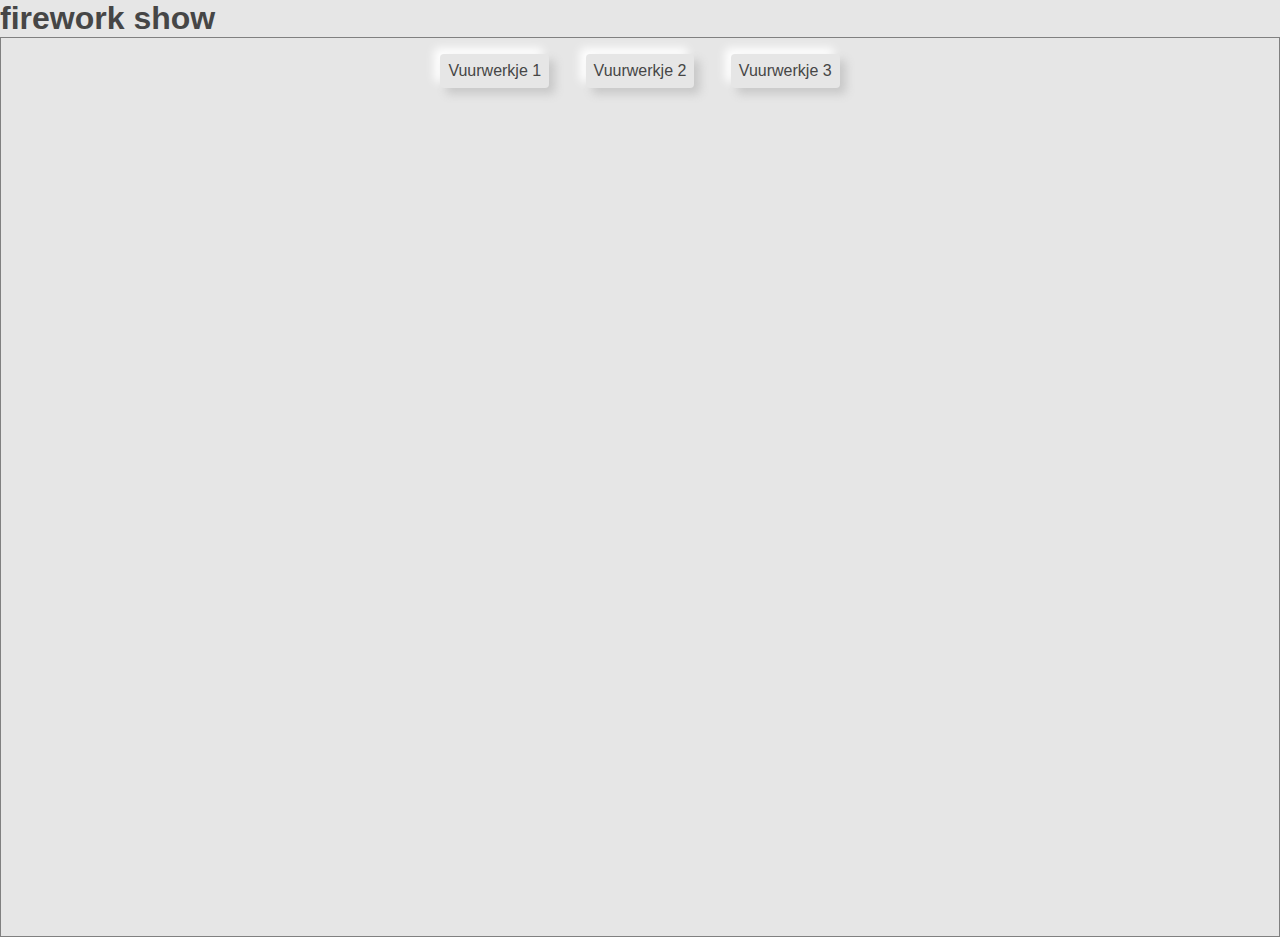
<file: fireworks/fireworks.html>
<!DOCTYPE html>
<html lang="en">
	<head>
		<meta charset="UTF-8" />
		<meta http-equiv="X-UA-Compatible" content="IE=edge" />
		<meta name="viewport" content="width=device-width, initial-scale=1.0" />
		<link rel="stylesheet" href="firework.css" />
		<title>Document</title>
	</head>
	<body>
		<header>
			<h1>firework show</h1>
		</header>
		<main>
			<!-- Ipv article shell maken -> h2 geven zodat niet de hele inhoud beïnvloed wordt
			of checkbox voor interactie													 -->
			<input type="checkbox" name="shell1" id="shell1" />
			<label for="shell1">Vuurwerkje 1</label>
			<input type="checkbox" name="shell2" id="shell2" />
			<label for="shell2">Vuurwerkje 2</label>
			<input type="checkbox" name="shell3" id="shell3" />
			<label for="shell3">Vuurwerkje 3</label>
			<article data-shell="1">
				<span data-count="1"></span>
				<span data-count="2"></span>
				<span data-count="3"></span>
				<span data-count="4"></span>
				<span data-count="5"></span>
				<span data-count="6"></span>
				<span data-count="7"></span>
				<span data-count="8"></span>
			</article>
			<article data-shell="2">
				<input type="checkbox" name="shell2" id="shell2-dec" />
				<label for="shell2-dec"></label>
				<p>
					<button></button>
					<button></button>
					<button></button>
					<button></button>
					<button></button>
					<button></button>
					<button></button>
				</p>
			</article>
			<article data-shell="3">
				<button>←</button>
				<button>→</button>
				<nav>
					<ul>
						<li></li>
						<li></li>
						<li></li>
						<li></li>
						<li></li>
						<li></li>
						<li></li>
						<li></li>
					</ul>
					<ul>
						<li></li>
						<li></li>
						<li></li>
						<li></li>
						<li></li>
						<li></li>
						<li></li>
						<li></li>
					</ul>
					<ul>
						<li></li>
						<li></li>
						<li></li>
						<li></li>
						<li></li>
						<li></li>
						<li></li>
						<li></li>
					</ul>
					<ul>
						<li></li>
						<li></li>
						<li></li>
						<li></li>
						<li></li>
						<li></li>
						<li></li>
						<li></li>
					</ul>
				</nav>
			</article>
		</main>
	</body>
</html>
</file>
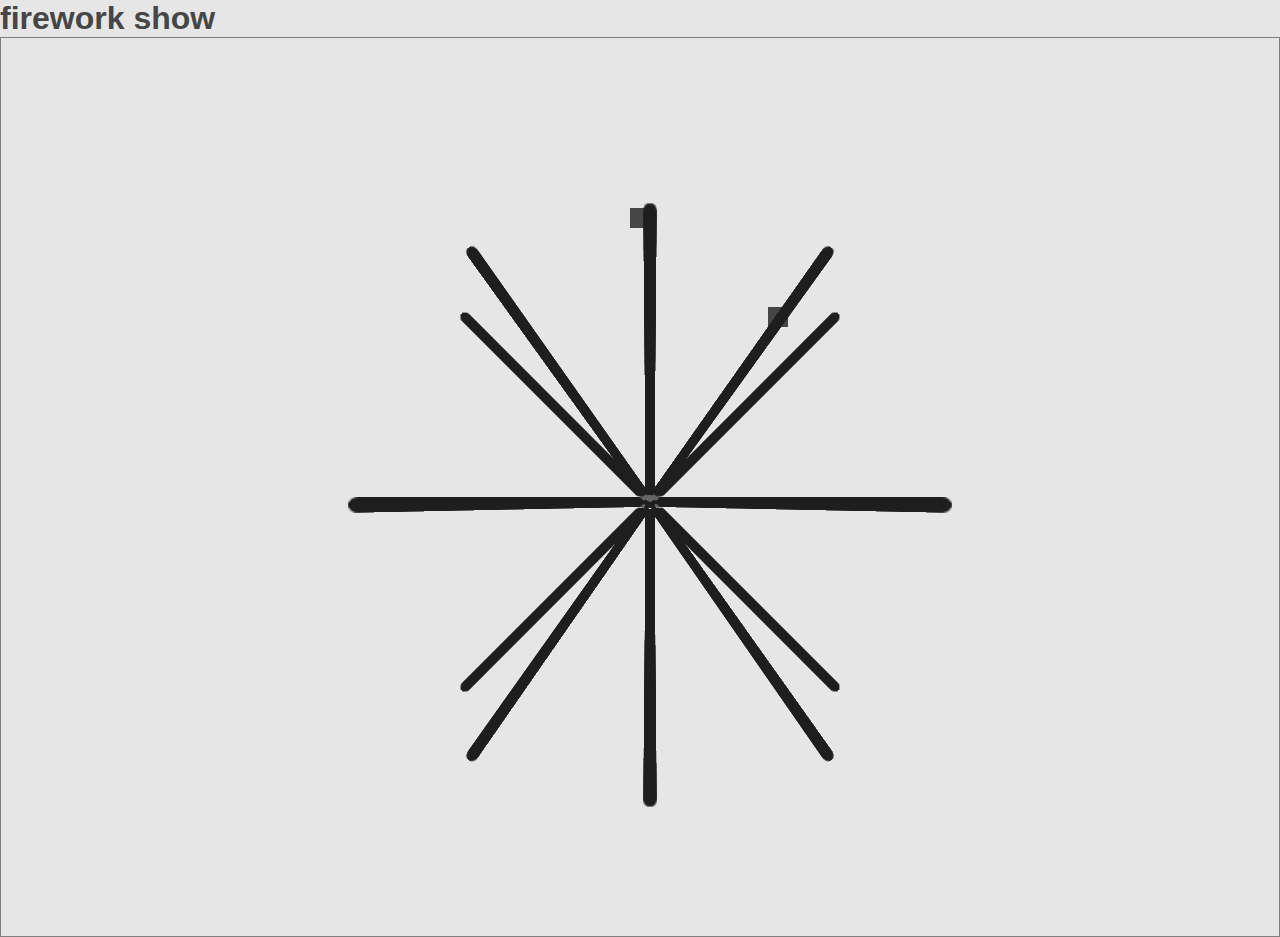
<file: docs/assignments/fireworks/fireworks.html>
<!DOCTYPE html>
<html lang="en">
	<head>
		<meta charset="UTF-8" />
		<meta http-equiv="X-UA-Compatible" content="IE=edge" />
		<meta name="viewport" content="width=device-width, initial-scale=1.0" />
		<link rel="stylesheet" href="firework.css" />
		<title>Document</title>
	</head>
	<body>
		<header>
			<h1>firework show</h1>
		</header>
		<main>
			<!-- Ipv article shell maken -> h2 geven zodat niet de hele inhoud beïnvloed wordt
			of checkbox voor interactie													 -->
			<section id="shell-selection"></section>
			<article data-shell="1">
				<span data-count="1"></span>
				<span data-count="2"></span>
				<span data-count="3"></span>
				<span data-count="4"></span>
				<span data-count="5"></span>
				<span data-count="6"></span>
				<span data-count="7"></span>
				<span data-count="8"></span>
			</article>
			<article data-shell="2">
				<input type="checkbox" name="shell2" id="shell2" />
				<label for="shell2"></label>
				<p>
					<button></button>
					<button></button>
					<button></button>
					<button></button>
					<button></button>
					<button></button>
					<button></button>
				</p>
			</article>
			<article data-shell="3">
				<nav>
					<ul>
						<li></li>
						<li></li>
						<li></li>
						<li></li>
						<li></li>
						<li></li>
						<li></li>
						<li></li>
					</ul>
					<ul>
						<li></li>
						<li></li>
						<li></li>
						<li></li>
						<li></li>
						<li></li>
						<li></li>
						<li></li>
					</ul>
					<ul>
						<li></li>
						<li></li>
						<li></li>
						<li></li>
						<li></li>
						<li></li>
						<li></li>
						<li></li>
					</ul>
					<ul>
						<li></li>
						<li></li>
						<li></li>
						<li></li>
						<li></li>
						<li></li>
						<li></li>
						<li></li>
					</ul>
				</nav>
			</article>
		</main>
	</body>
</html>
</file>
<file: fireworks/firework.css>
:root {
	--black: rgb(70, 70, 70);
	--black-dark: rgb(30, 30, 30);
	--black-light: rgb(100, 100, 100);
	--white: rgb(230, 230, 230);
	--white-dark: rgb(200, 200, 200);
	--white-light: rgb(255, 255, 255);
	--color1: rgb(17, 0, 250);
	--color2: rgb(255, 238, 0);
	--color3: hotpink;

	--circle1: repeating-radial-gradient(
		circle,
		black,
		black 20px,
		var(--white) 20px,
		var(--white) 40px,
		black 40px,
		black 60px,
		var(--white) 60px,
		var(--white) 80px,
		black 80px
	);

	--circle2: repeating-radial-gradient(
		circle,
		var(--color1),
		var(--color1) 20px,
		var(--color2) 20px,
		var(--color2) 40px,
		var(--color1) 40px,
		var(--color1) 60px,
		var(--color2) 60px,
		var(--color2) 80px,
		var(--color1) 80px
	);

	--circle3: repeating-radial-gradient(
		circle,
		rgb(138, 136, 10),
		rgb(0, 241, 229) 20px,
		green 20px,
		purple 40px,
		rgb(241, 0, 201) 40px,
		rgb(0, 241, 229) 60px,
		green 60px,
		purple 80px,
		rgb(0, 241, 229) 80px
	);
}

/* =============== */
/* Generic styling */
/* =============== */

* {
	margin: 0;
	padding: 0;
	box-sizing: border-box;
	font-family: sans-serif;
}

body {
	background: var(--white);
	color: var(--black);
	height: 100vh;
}

main {
	width: 100%;
	height: 100vh;
	background: var(--white);
	margin: auto;
	position: relative;
	border: 1px solid gray;
	text-align: center;
}

main > input {
	display: none;
}

main > input + label {
	display: inline-block;
	border-radius: 4px;
	background: var(--white);
	padding: 0.5rem;
	margin: 1rem;
	box-shadow: 6px 6px 10px var(--white-dark), -6px -6px 10px var(--white-light);
	cursor: pointer;
}

main > input:checked + label {
	box-shadow: inset 6px 6px 10px var(--white-dark),
		inset -6px -6px 10px var(--white-light);
}

/* ------------- */
/* Markup shell1 */
/* ------------- */

article:nth-of-type(1) {
	display: none;
	width: 20px;
	height: 20px;
	background: var(--black);
	position: absolute;
	top: 30%;
	left: 60%;
}

input[name="shell1"]:checked ~ article:nth-of-type(1) {
	display: block;
	animation: shell1 3s ease-out forwards;
}

/* positioning trails */
article:nth-of-type(1) span {
	display: block;
	width: 10vw;
	height: 3px;
	/* background: var(--white-dark); */
	position: absolute;
	top: 50%;
	left: 50%;
	transform: translate(-50%, -50%) rotateZ(calc(var(--count) * 45deg))
		translateX(20%);
}

/* Styling trails */
article:nth-of-type(1) span::before {
	content: "";
	position: absolute;
	width: 100%;
	height: 100%;
	transform: scale(0, 1);
	background: var(--black);
	animation: explosion1 1s ease 3s forwards;
}

/* Defining variables for calculation */
article:nth-of-type(1) span:nth-child(1) {
	--count: 1;
}
article:nth-of-type(1) span:nth-child(2) {
	--count: 2;
}
article:nth-of-type(1) span:nth-child(3) {
	--count: 3;
}
article:nth-of-type(1) span:nth-child(4) {
	--count: 4;
}
article:nth-of-type(1) span:nth-child(5) {
	--count: 5;
}
article:nth-of-type(1) span:nth-child(6) {
	--count: 6;
}
article:nth-of-type(1) span:nth-child(7) {
	--count: 7;
}
article:nth-of-type(1) span:nth-child(8) {
	--count: 8;
}

/* ------------- */
/* Markup shell2 */
/* ------------- */

article:nth-of-type(2) {
	--rotation-step: 60deg;
}

input[name="shell2"]:checked ~ article:nth-of-type(2) {
	display: block;
	animation: shell2 5s ease-out forwards;
}

article:nth-of-type(2) {
	display: none;
	position: absolute;
	width: 20px;
	height: 20px;
	top: 40%;
	left: 50%;
	transform: translate(-50%, -50%) rotate(0deg);
}

article:nth-of-type(2)::before {
	content: "Click me!";
	display: block;
	white-space: nowrap;
	position: absolute;
	transform: translate(-40%, -2rem);
}

/* Code only works in Safari TP  */

/* article:nth-of-type(2):has(> input:checked) {
	animation: rotate 13s ease-in-out infinite alternate;
} */

article:nth-of-type(2) input {
	position: absolute;
	opacity: 0;
}

article:nth-of-type(2) label {
	display: block;
	position: absolute;
	width: 100%;
	height: 100%;

	/* Used this to reuse animation keyframes */
	top: 50%;
	left: 50%;
	transform: translate(-50%, -50%);

	background: var(--black);
	animation: rotate 1s linear infinite;
}

article:nth-of-type(2) > p {
	position: relative;
	width: 100%;
	height: 100%;
	top: 50%;
	left: 50%;
	transform: translate(-50%, -50%);

	pointer-events: none;
	background: var(--black);
	clip-path: none;

	animation: grow 1s ease-out forwards,
		rotate 23s ease-in-out infinite alternate;
	animation-play-state: paused, running;
}

article:nth-of-type(2) button {
	all: unset;
	display: none;
	position: absolute;
	border: none;
	/* overflow: hidden; */
	width: 100%;
	height: 100%;
	transform-origin: center;
	border-radius: 50%;
	mix-blend-mode: difference;
	background-position: center;
	background-image: var(--circle2);
	animation: hypno 9s linear 0s infinite alternate;
}

article:nth-of-type(2) input:checked ~ p {
	width: 300px;
	height: 300px;
	animation-play-state: running, running;
}

article:nth-of-type(2) input:checked ~ p button {
	display: block;
}

article:nth-of-type(2) button:nth-of-type(1) {
	--rotation: calc(0 * var(--rotation-step));
	transform: rotate(var(--rotation)) translateX(50%);
}

article:nth-of-type(2) button:nth-of-type(2) {
	--rotation: calc(1 * var(--rotation-step));
	transform: rotate(var(--rotation)) translateX(50%);
	animation-delay: -9s;
}

article:nth-of-type(2) button:nth-of-type(3) {
	--rotation: calc(2 * var(--rotation-step));
	transform: rotate(var(--rotation)) translateX(50%);
}

article:nth-of-type(2) button:nth-of-type(4) {
	--rotation: calc(3 * var(--rotation-step));
	transform: rotate(var(--rotation)) translateX(50%);
	animation-delay: -9s;
}

article:nth-of-type(2) button:nth-of-type(5) {
	--rotation: calc(4 * var(--rotation-step));
	transform: rotate(var(--rotation)) translateX(50%);
}

article:nth-of-type(2) button:nth-of-type(6) {
	--rotation: calc(5 * var(--rotation-step));
	transform: rotate(var(--rotation)) translateX(50%);
	animation-delay: -9s;
}

article:nth-of-type(2) button:nth-of-type(7) {
	background-image: var(--circle3);
	animation: grow2 9s ease-in-out infinite alternate;
}

/* -------------- */
/* Markup shell 3 */
/* -------------- */

article:nth-of-type(3) {
	display: none;
	width: 5px;
	height: 5px;
	background: var(--black);
	position: absolute;
	top: 50%;
	left: 50%;
	transform-style: preserve-3d;
	perspective: 1000px;
}

input[name="shell3"]:checked ~ article:nth-of-type(3) {
	display: block;
	animation: shell3 4s ease-out forwards;
}

article:nth-of-type(3) button {
	position: absolute;
	padding: 0.5rem;
	background: var(--black-light);
	color: var(--white);
	border: none;
}

article > button:nth-child(1) {
	left: -200px;
}
article > button:nth-child(2) {
	right: -200px;
}

article nav {
	width: 100%;
	height: 100%;
	transform-origin: center;
	transform-style: preserve-3d;
	perspective: 1000px;
	animation: spin 7s linear infinite paused;
}

article > button:nth-child(1):active ~ nav {
	animation-play-state: running;
	animation-direction: normal;
}
article > button:nth-child(2):active ~ nav {
	animation-play-state: running;
	animation-direction: reverse;
}

nav ul {
	list-style-type: none;
	transform-origin: center;
	position: absolute;
	width: 100%;
	height: 100%;

	transform-style: preserve-3d;
}

nav ul:nth-child(2) {
	transform: rotateY(45deg);
}
nav ul:nth-child(3) {
	transform: rotateY(90deg);
}
nav ul:nth-child(4) {
	transform: rotateY(-45deg);
}

nav li {
	--rotation-step: 45deg;
	width: 20vw;
	max-width: 400px;
	height: 10px;
	/* background: var(--black-dark); */
	position: absolute;
	top: 50%;
	left: 50%;

	transform-style: preserve-3d;
	transform: translate(-50%, -50%)
		rotate(calc(var(--count) * var(--rotation-step))) translateX(60%);
	border-radius: 2rem;
}

nav li:nth-child(1) {
	--count: 1;
}
nav li:nth-child(2) {
	--count: 2;
}
nav li:nth-child(3) {
	--count: 3;
}
nav li:nth-child(4) {
	--count: 4;
}
nav li:nth-child(5) {
	--count: 5;
}
nav li:nth-child(6) {
	--count: 6;
}
nav li:nth-child(7) {
	--count: 7;
}
nav li:nth-child(8) {
	--count: 8;
}

input[name="shell3"]:checked ~ article nav li::before,
input[name="shell3"]:checked ~ article nav li::after {
	content: "";
	display: block;
	height: 100%;
	width: 100%;
	position: absolute;
	background: var(--black-dark);
	border-radius: 2rem;

	animation: bang 8.5s cubic-bezier(0.21, 0.54, 0.62, 0.99) 4s normal;
}

nav li::before {
	--rotation: 60deg;
	transform: rotateX(60deg) scale(0);
}

nav li::after {
	--rotation: -60deg;
	transform: rotateX(-60deg) scale(0);
}

/* ================= */
/* Animations shell 1*/
/* ================= */

/* Animation shell1 flight */
@keyframes shell1 {
	0% {
		top: 100%;
		left: 20%;
		transform: rotateZ(560deg);
		border-radius: 0;
	}
	10% {
		border-radius: 0;
	}
	45% {
		border-radius: 50%;
	}
	50% {
		border-radius: 0;
	}
	60% {
		border-radius: 0;
	}
	65% {
		border-radius: 50%;
	}
	95% {
		border-radius: 50%;
		background: var(--black);
		transform: scale(1);
	}
	98% {
		transform: scale(1.5);
	}
	100% {
		top: 30%;
		left: 60%;
		transform: rotateZ(0deg) scale(1.5);
		border-radius: 50%;
		background: transparent;
	}
}

/* Animation for explosion */
@keyframes explosion1 {
	0% {
		transform: scale(0, 1);
		transform-origin: left;
	}
	50% {
		transform: scale(1, 1);
		transform-origin: left;
	}
	60% {
		transform: scale(1, 1);
		transform-origin: right;
	}
	100% {
		transform: scale(0, 1);
		transform-origin: right;
	}
}
/* ================== */
/* Animations shell 2 */
/* ================== */

@keyframes shell2 {
	0% {
		top: 100%;
	}
	100% {
		top: 40%;
	}
}

/* Animation for rotating shell + circles */
@keyframes rotate {
	from {
		transform: translate(-50%, -50%) rotate(0%);
	}
	to {
		transform: translate(-50%, -50%) rotate(360deg);
	}
}

@keyframes grow {
	from {
		clip-path: circle(0%);
	}
	to {
		clip-path: circle(40%);
	}
}

@keyframes grow2 {
	from {
		transform: scale(1.8);
	}
	to {
		transform: scale(0.8);
	}
}

@keyframes hypno {
	from {
		transform: rotate(var(--rotation)) translateX(10%);
	}
	to {
		transform: rotate(var(--rotation)) translateX(60%);
	}
}

/* ================== */
/* Animations shell 3 */
/* ================== */

@keyframes shell3 {
	0% {
		top: 100%;
	}
	95% {
		top: 40%;
		background: var(--black);
	}
	100% {
		top: 40%;
		background: transparent;
	}
}

/* For rotation of the shell */
@keyframes spin {
	from {
		transform: rotateY(0);
	}
	to {
		transform: rotateY(360deg);
	}
}

/* First variant of explosion */
@keyframes bang {
	0% {
		transform: rotateX(var(--rotation)) scaleX(0%);
		transform-origin: left;
	}
	50% {
		transform: rotateX(var(--rotation)) scaleX(100%);
		transform-origin: left;
	}
	55% {
		transform: rotateX(var(--rotation)) scaleX(100%);
		transform-origin: right;
	}
	80% {
		transform: rotateX(var(--rotation)) scaleX(10%);
		transform-origin: right;
	}
	100% {
		transform: rotateX(var(--rotation)) scale(0%);
		transform-origin: right;
	}
}

@keyframes bang2 {
	0% {
		transform: rotateX(var(--rotation)) scaleX(0%);
		transform-origin: left;
	}
	50% {
		transform: rotateX(var(--rotation)) scaleX(100%);
		transform-origin: left;
	}
	55% {
		transform: rotate(var(--rotation)) scaleX(100%);
		transform-origin: right;
	}
	70% {
		transform: rotate(var(--rotation)) scale(10%);
		transform-origin: right;
	}
	100% {
		transform: rotate(var(--rotation)) scale(0%);
		transform-origin: right;
	}
}
</file>
<file: docs/assignments/fireworks/firework.css>
:root {
	--black: rgb(70, 70, 70);
	--black-dark: rgb(30, 30, 30);
	--black-light: rgb(100, 100, 100);
	--white: rgb(230, 230, 230);
	--white-dark: rgb(200, 200, 200);
	--white-light: rgb(255, 255, 255);
	--color1: rgb(17, 0, 250);
	--color2: rgb(255, 238, 0);
	--color3: hotpink;

	--circle1: repeating-radial-gradient(
		circle,
		black,
		black 20px,
		var(--white) 20px,
		var(--white) 40px,
		black 40px,
		black 60px,
		var(--white) 60px,
		var(--white) 80px,
		black 80px
	);

	--circle2: repeating-radial-gradient(
		circle,
		var(--color1),
		var(--color1) 20px,
		var(--color2) 20px,
		var(--color2) 40px,
		var(--color1) 40px,
		var(--color1) 60px,
		var(--color2) 60px,
		var(--color2) 80px,
		var(--color1) 80px
	);

	--circle3: repeating-radial-gradient(
		circle,
		rgb(138, 136, 10),
		rgb(0, 241, 229) 20px,
		green 20px,
		purple 40px,
		rgb(241, 0, 201) 40px,
		rgb(0, 241, 229) 60px,
		green 60px,
		purple 80px,
		rgb(0, 241, 229) 80px
	);
}

* {
	margin: 0;
	padding: 0;
	box-sizing: border-box;
	font-family: sans-serif;
}

body {
	background: var(--white);
	color: var(--black);
	height: 100vh;
}

main {
	width: 100%;
	height: 100vh;
	background: var(--white);
	margin: auto;
	position: relative;
	border: 1px solid gray;
}

/* ------------- */
/* Markup shell1 */
/* ------------- */

article:nth-of-type(1) {
	width: 20px;
	height: 20px;
	background: var(--black);
	position: absolute;
	top: 30%;
	left: 60%;
	animation: shell1 3s ease-out forwards;
}

/* positioning trails */
article:nth-of-type(1) span {
	display: block;
	width: 10vw;
	height: 3px;
	/* background: var(--white-dark); */
	position: absolute;
	top: 50%;
	left: 50%;
	transform: translate(-50%, -50%) rotateZ(calc(var(--count) * 45deg))
		translateX(60%);
}

/* Styling trails */
article:nth-of-type(1) span::before {
	content: "";
	position: absolute;
	width: 100%;
	height: 100%;
	transform: scale(0, 1);
	background: var(--black);
	animation: explosion1 1s ease 3s forwards;
}

/* Defining variables for calculation */
article:nth-of-type(1) span:nth-child(1) {
	--count: 1;
}
article:nth-of-type(1) span:nth-child(2) {
	--count: 2;
}
article:nth-of-type(1) span:nth-child(3) {
	--count: 3;
}
article:nth-of-type(1) span:nth-child(4) {
	--count: 4;
}
article:nth-of-type(1) span:nth-child(5) {
	--count: 5;
}
article:nth-of-type(1) span:nth-child(6) {
	--count: 6;
}
article:nth-of-type(1) span:nth-child(7) {
	--count: 7;
}
article:nth-of-type(1) span:nth-child(8) {
	--count: 8;
}

/* Animations */
@keyframes explosion1 {
	0% {
		transform: scale(0, 1);
		transform-origin: left;
	}
	50% {
		transform: scale(1, 1);
		transform-origin: left;
	}
	60% {
		transform: scale(1, 1);
		transform-origin: right;
	}
	100% {
		transform: scale(0, 1);
		transform-origin: right;
	}
}

@keyframes shell1 {
	0% {
		top: 100%;
		left: 20%;
		transform: rotateZ(560deg);
		border-radius: 0;
	}
	10% {
		border-radius: 0;
	}
	45% {
		border-radius: 50%;
	}
	50% {
		border-radius: 0;
	}
	60% {
		border-radius: 0;
	}
	65% {
		border-radius: 50%;
	}
	95% {
		border-radius: 50%;
		background: var(--black);
		transform: scale(1);
	}
	98% {
		transform: scale(1.5);
	}
	100% {
		top: 30%;
		left: 60%;
		transform: rotateZ(0deg) scale(1.5);
		border-radius: 50%;
		background: transparent;
	}
}

/* ------------- */
/* Markup shell2 */
/* ------------- */

article:nth-of-type(2) {
	--rotation-step: 60deg;
}

article:nth-of-type(2) {
	position: absolute;
	width: 20px;
	height: 20px;
	top: 20%;
	left: 50%;
	transform: translate(-50%, -50%) rotate(0deg);
	animation: shell2 5s ease-out;
}

/* Code only works in Safari TP  */

/* article:nth-of-type(2):has(> input:checked) {
	animation: rotate 13s ease-in-out infinite alternate;
} */

article:nth-of-type(2) input {
	position: absolute;
	opacity: 0;
}

article:nth-of-type(2) label {
	display: block;
	position: absolute;
	width: 100%;
	height: 100%;

	/* Used this to reuse animation */
	top: 50%;
	left: 50%;
	transform: translate(-50%, -50%);

	background: var(--black);
	animation: rotate 1s linear infinite;
}

article:nth-of-type(2) > p {
	position: relative;
	width: 100%;
	height: 100%;
	top: 50%;
	left: 50%;
	transform: translate(-50%, -50%);

	pointer-events: none;
	background: var(--black);
	clip-path: none;

	animation: grow 1s ease-out forwards,
		rotate 23s ease-in-out infinite alternate;
	animation-play-state: paused, running;
}

article:nth-of-type(2) button {
	all: unset;
	display: none;
	position: absolute;
	border: none;
	/* overflow: hidden; */
	width: 100%;
	height: 100%;
	transform-origin: center;
	border-radius: 50%;
	mix-blend-mode: difference;
	background-position: center;
	background-image: var(--circle2);
	animation: hypno 9s linear 0s infinite alternate;
}

article:nth-of-type(2) input:checked ~ p {
	width: 300px;
	height: 300px;
	animation-play-state: running, running;
}

article:nth-of-type(2) input:checked ~ p button {
	display: block;
}

article:nth-of-type(2) button:nth-of-type(1) {
	--rotation: calc(0 * var(--rotation-step));
	transform: rotate(var(--rotation)) translateX(50%);
}

article:nth-of-type(2) button:nth-of-type(2) {
	--rotation: calc(1 * var(--rotation-step));
	transform: rotate(var(--rotation)) translateX(50%);
	animation-delay: -9s;
}

article:nth-of-type(2) button:nth-of-type(3) {
	--rotation: calc(2 * var(--rotation-step));
	transform: rotate(var(--rotation)) translateX(50%);
}

article:nth-of-type(2) button:nth-of-type(4) {
	--rotation: calc(3 * var(--rotation-step));
	transform: rotate(var(--rotation)) translateX(50%);
	animation-delay: -9s;
}

article:nth-of-type(2) button:nth-of-type(5) {
	--rotation: calc(4 * var(--rotation-step));
	transform: rotate(var(--rotation)) translateX(50%);
}

article:nth-of-type(2) button:nth-of-type(6) {
	--rotation: calc(5 * var(--rotation-step));
	transform: rotate(var(--rotation)) translateX(50%);
	animation-delay: -9s;
}

article:nth-of-type(2) button:nth-of-type(7) {
	background-image: var(--circle3);
	animation: grow2 9s ease-in-out infinite alternate;
}

@keyframes shell2 {
	from {
		top: 100%;
	}
	to {
		top: 20%;
	}
}

/* Animation for rotating shell + circles */
@keyframes rotate {
	from {
		transform: translate(-50%, -50%) rotate(0%);
	}
	to {
		transform: translate(-50%, -50%) rotate(360deg);
	}
}

@keyframes grow {
	from {
		clip-path: circle(10%);
	}
	to {
		clip-path: circle(40%);
	}
}

@keyframes grow2 {
	from {
		transform: scale(1.8);
	}
	to {
		transform: scale(0.6);
	}
}

@keyframes hypno {
	from {
		transform: rotate(var(--rotation)) translateX(10%);
	}
	to {
		transform: rotate(var(--rotation)) translateX(60%);
	}
}

article:nth-of-type(3) {
	width: 20px;
	height: 20px;
	background: var(--black);
	position: absolute;
	top: 50%;
	left: 50%;
	transform-style: preserve-3d;
	perspective: 1000px;
}

article nav {
	background: var(--black-light);
	width: 100%;
	height: 100%;
	transform-origin: center;
	transform-style: preserve-3d;
	perspective: 1000px;
}

@keyframes spin {
	from {
		transform: rotate(0);
	}
	to {
		transform: rotate(360deg, 9deg);
	}
}

nav ul {
	list-style-type: none;
	transform-origin: center;
	position: absolute;
	top: 50%;
	left: 50%;
	transform: translate(-50% -50%);

	transform-style: preserve-3d;
}

nav ul:nth-child(1) {
}

nav ul:nth-child(2) {
	transform: rotateY(45deg);
}
nav ul:nth-child(3) {
	transform: rotateY(90deg);
}
nav ul:nth-child(4) {
	transform: rotateY(-45deg);
}

nav li {
	--rotation-step: 45deg;
	width: 20vw;
	height: 10px;
	background: var(--black-dark);
	position: absolute;

	transform-origin: left center;
	transform: rotateZ(calc(var(--count) * var(--rotation-step))) translateX(10px);
	transform-style: preserve-3d;
	border-radius: 2rem;
}

nav li:nth-child(1) {
	--count: 1;
}
nav li:nth-child(2) {
	--count: 2;
}
nav li:nth-child(3) {
	--count: 3;
}
nav li:nth-child(4) {
	--count: 4;
}
nav li:nth-child(5) {
	--count: 5;
}
nav li:nth-child(6) {
	--count: 6;
}
nav li:nth-child(7) {
	--count: 7;
}
nav li:nth-child(8) {
	--count: 8;
}

nav li::before,
nav li::after {
	content: "";
	display: block;
	height: 100%;
	width: 100%;
	position: absolute;
	background: var(--black-dark);
	border-radius: 2rem;
}

nav li::before {
	transform: rotateX(60deg);
}

nav li::after {
	transform: rotateX(-60deg);
}

@keyframes {
	0% {
	}
	50% {
	}
	100% {
	}
}
</file>
